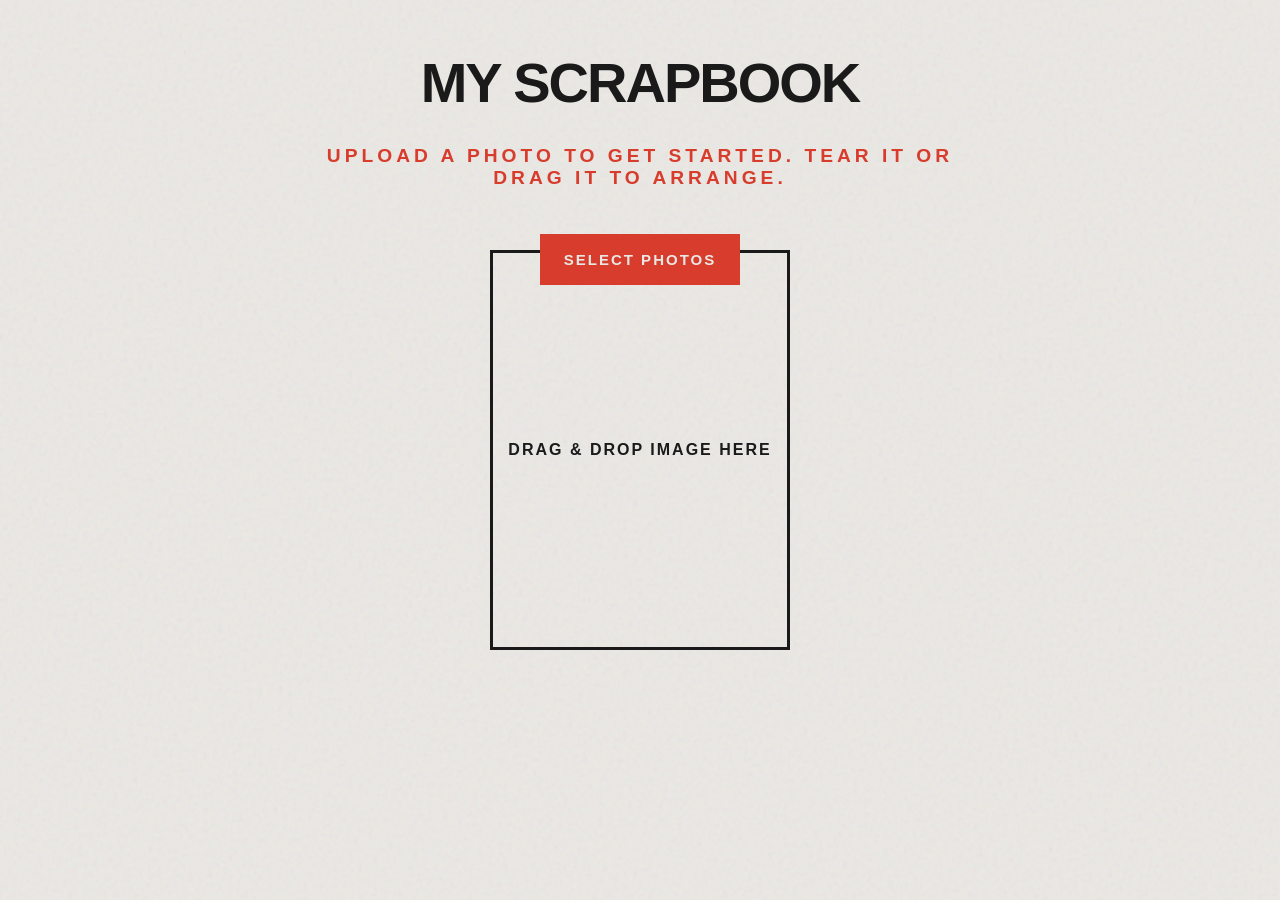
<file: index.html>
<!DOCTYPE html>
<html lang="en">
<head>
    <meta charset="UTF-8">
    <meta name="viewport" content="width=device-width, initial-scale=1.0">
    <title>Scrapbook Image Tearer</title>
    <link href="https://fonts.googleapis.com/css2?family=Caveat:wght@400;700&family=Inter:wght@300;400;600&display=swap" rel="stylesheet">
    <link rel="stylesheet" href="style.css">
</head>
<body>
    <div id="ui-container">
        <h1 class="title">My Scrapbook</h1>
        <p class="subtitle">Upload a photo to get started. Tear it or Drag it to arrange.</p>
        <div class="upload-btn-wrapper" style="margin-top: 15px;">
            <button class="btn btn-primary">Select Photos</button>
            <input type="file" id="imageInput" accept="image/png, image/jpeg, image/webp" multiple />
        </div>
    </div>

    <div id="toolbar" class="hidden">
        <button class="btn btn-primary active" id="modeTear">🔪 Tear</button>
        <div id="tearControl" class="hidden" style="display: flex; align-items: center; gap: 8px;">
            <label style="font-size: 12px; display: flex; align-items: center; gap: 4px; cursor: pointer;">
                <input type="checkbox" id="toggleTornEdge" checked> Fiber
            </label>
        </div>
        <button class="btn btn-secondary" id="modePunch">⭕ Hole Punch</button>
        <div id="punchControl" class="hidden" style="display: flex; align-items: center; gap: 8px;">
            <input type="range" id="punchSize" min="2" max="50" value="15" style="width: 80px; accent-color: var(--text-color);">
        </div>
        <button class="btn btn-secondary" id="modeDrag">🖐️ Drag</button>
        <button class="btn btn-secondary" id="modeFrost">🧽 Frost Wipe</button>
        <div id="frostControl" class="hidden" style="display: flex; align-items: center; gap: 8px;">
            <input type="range" id="frostSize" min="2" max="50" value="10" style="width: 80px; accent-color: var(--text-color);">
            <button id="toggleWetFrost" class="btn btn-secondary btn-sm active" title="Toggle Surface Moisture">💧</button>
        </div>
        <button class="btn btn-secondary" id="modeStretch">🧲 Stretch</button>
        <div id="stretchControl" class="hidden" style="display: flex; align-items: center; gap: 8px;">
            <span style="font-size: 12px; opacity: 0.7;">Drag to pull pixels</span>
        </div>
        <button class="btn btn-danger" id="modeDelete">🗑️ Delete</button>

        <div class="toolbar-divider"></div>
        <div class="upload-btn-wrapper">
            <button class="btn btn-secondary">🖼️ Add Photos</button>
            <input type="file" id="imageInputToolbar" accept="image/png, image/jpeg, image/webp" multiple />
        </div>
        <button class="btn btn-secondary" id="resetBtn">🧹 Clear All</button>
    </div>
    
    <div id="workspace">
        <div id="dropzone" class="dropzone empty">
            <span class="drop-text">Drag & Drop Image Here</span>
        </div>
        <div id="torn-pieces-container"></div>
    </div>

    <div id="punchPreview" style="display:none; position:fixed; pointer-events:none; border:3px solid var(--supre-black); border-radius:50%; z-index:9999; transform: translate(-50%, -50%); background-color: transparent;"></div>
    <!-- Paper texture overlay -->
    <div class="paper-texture"></div>

    <script src="app.js"></script>
</body>
</html>
</file>
<file: style.css>
:root {
    --canvas-bg: #EAE8E4; /* Faint warm off-white canvas base */
    --supre-blue: #2A4B9B;
    --supre-red: #D73C2C;
    --supre-yellow: #ECAE28;
    --supre-green: #59A060;
    --supre-black: #1A1A1A;
    --supre-purple: #462A4F;
    --supre-orange: #F37021;
}

#tearControl, #punchControl, #frostControl {
    display: flex;
    align-items: center;
    gap: 12px;
    background: rgba(255,255,255,0.1);
    padding: 4px 12px;
    border-left: 2px solid var(--supre-black);
}

.btn:disabled {
    opacity: 0.3;
    pointer-events: none;
    transform: none !important;
}

* {
    box-sizing: border-box;
    margin: 0;
    padding: 0;
}

.hidden {
    display: none !important;
}

body {
    background-color: var(--canvas-bg);
    background-image: url('data:image/svg+xml;utf8,%3Csvg viewBox="0 0 200 200" xmlns="http://www.w3.org/2000/svg"%3E%3Cfilter id="noiseFilter"%3E%3CfeTurbulence type="fractalNoise" baseFrequency="0.9" numOctaves="3" stitchTiles="stitch"/%3E%3C/filter%3E%3Crect width="100%25" height="100%25" filter="url(%23noiseFilter)" opacity="0.08"/%3E%3C/svg%3E');
    font-family: 'Helvetica Neue', Arial, sans-serif;
    color: var(--supre-black);
    height: 100vh;
    display: flex;
    flex-direction: column;
    overflow: hidden;
}

/* Clear all UI containers - just floating geometry */
#ui-container {
    position: absolute;
    top: 50px;
    left: 50%;
    transform: translateX(-50%);
    background: transparent;
    padding: 0;
    border: none;
    box-shadow: none;
    text-align: center;
    z-index: 1000;
    display: flex;
    flex-direction: column;
    align-items: center;
    gap: 30px;
}

.title {
    font-size: 3.5rem;
    font-weight: 900;
    text-transform: uppercase;
    letter-spacing: -2px;
    color: var(--supre-black);
    background-color: transparent;
}

.subtitle {
    font-size: 1.2rem;
    font-weight: 700;
    text-transform: uppercase;
    letter-spacing: 4px;
    color: var(--supre-red);
    background-color: transparent;
}

.upload-btn-wrapper {
    position: relative;
    overflow: hidden;
    display: inline-block;
}

#toolbar {
    position: absolute;
    bottom: 50px;
    left: 50%;
    transform: translateX(-50%);
    display: flex;
    gap: 15px;
    background: transparent;
    padding: 0;
    border: none;
    box-shadow: none;
    z-index: 1000;
    align-items: center;
}

/* Remove divider */
.toolbar-divider {
    display: none;
}

/* Floating Geometry Buttons */
.btn {
    border: none;
    padding: 18px 24px;
    border-radius: 0px;
    font-weight: 800;
    font-size: 15px;
    text-transform: uppercase;
    letter-spacing: 2px;
    cursor: pointer;
    transition: transform 0.2s cubic-bezier(0.175, 0.885, 0.32, 1.275), opacity 0.2s;
    box-shadow: none;
    line-height: 1;
}

/* Individual Color Blocks */
#modeTear { background-color: var(--supre-green); color: var(--canvas-bg); }
#modePunch { background-color: var(--supre-blue); color: var(--canvas-bg); }
#modeDrag { background-color: var(--supre-yellow); color: var(--supre-black); }
#modeDelete { background-color: var(--supre-black); color: var(--canvas-bg); }
.upload-btn-wrapper .btn { background-color: var(--supre-red); color: var(--canvas-bg); }
#resetBtn { background-color: var(--supre-purple); color: var(--canvas-bg); }
#crumpleBtn { background-color: #666; color: #fff; }
#modeFrost { background-color: #fff; color: #000; border: 2px solid #000; }

/* Transition for selection / stack animations */
.torn-piece {
    transition: outline 0.2s, transform 0.2s, box-shadow 0.2s;
}

.btn-sm {
    padding: 6px 10px;
    font-size: 14px;
}

#toggleWetFrost {
    background-color: #eee;
    color: #000;
    transition: all 0.2s;
}

#toggleWetFrost.active {
    background-color: var(--supre-blue);
    color: #fff;
    outline: none !important;
}


/* Activation States (Geometric Expansion instead of shadow) */
.btn:hover {
    transform: scale(1.05);
}

.btn.active {
    transform: scale(1.15);
    z-index: 10;
    outline: 4px solid var(--supre-black);
    outline-offset: -8px;
}

.upload-btn-wrapper input[type=file] {
    font-size: 100px;
    position: absolute;
    left: 0;
    top: 0;
    opacity: 0;
    cursor: pointer;
}

.hidden { display: none !important; }

#workspace {
    flex-grow: 1;
    position: relative;
    width: 100%;
    height: 100%;
    overflow: hidden;
}

.dropzone {
    width: 300px;
    height: 400px;
    background-color: transparent;
    border: 3px solid var(--supre-black);
    border-radius: 0px;
    display: flex;
    justify-content: center;
    align-items: center;
    color: var(--supre-black);
    font-weight: 800;
    text-transform: uppercase;
    letter-spacing: 2px;
    transition: background-color 0.2s;
    position: absolute;
    top: 50%;
    left: 50%;
    transform: translate(-50%, -50%);
}

.dropzone.dragover {
    background-color: var(--supre-yellow);
    color: var(--supre-black);
}

#torn-pieces-container {
    position: absolute;
    top: 0;
    left: 0;
    width: 100%;
    height: 100%;
}

.torn-piece {
    position: absolute;
    /* ZERO SHADOWS for absolute flat 2D feel */
    filter: none;
    transform-origin: 0 0;
}

/* Modifiers for modes on the container */
body.mode-drag .torn-piece { cursor: grab; }
body.mode-drag .torn-piece:active { 
    cursor: grabbing; 
    z-index: 999; 
}

body.mode-delete .torn-piece {
    cursor: pointer;
}
body.mode-delete .torn-piece:hover {
    opacity: 0.5 !important;
}

body.mode-tear .torn-piece { 
    cursor: crosshair; 
    cursor: url("data:image/svg+xml;utf8,<svg xmlns='http://www.w3.org/2000/svg' width='24' height='24' viewBox='0 0 24 24'><rect x='10' y='0' width='4' height='24' fill='black'/><rect x='0' y='10' width='24' height='4' fill='black'/></svg>") 12 12, crosshair;
}

body.mode-punch .torn-piece { 
    cursor: crosshair; 
    /* Suprematist crosshair */
    cursor: url("data:image/svg+xml;utf8,<svg xmlns='http://www.w3.org/2000/svg' width='30' height='30' viewBox='0 0 30 30'><circle cx='15' cy='15' r='14' fill='none' stroke='black' stroke-width='2'/><circle cx='15' cy='15' r='4' fill='black'/></svg>") 15 15, crosshair;
}

#punchControl {
    display: flex;
    align-items: center;
    background-color: var(--supre-black);
    padding: 10px;
    height: 100%;
}

#punchSize {
    accent-color: var(--supre-blue);
    width: 60px;
}
</file>
